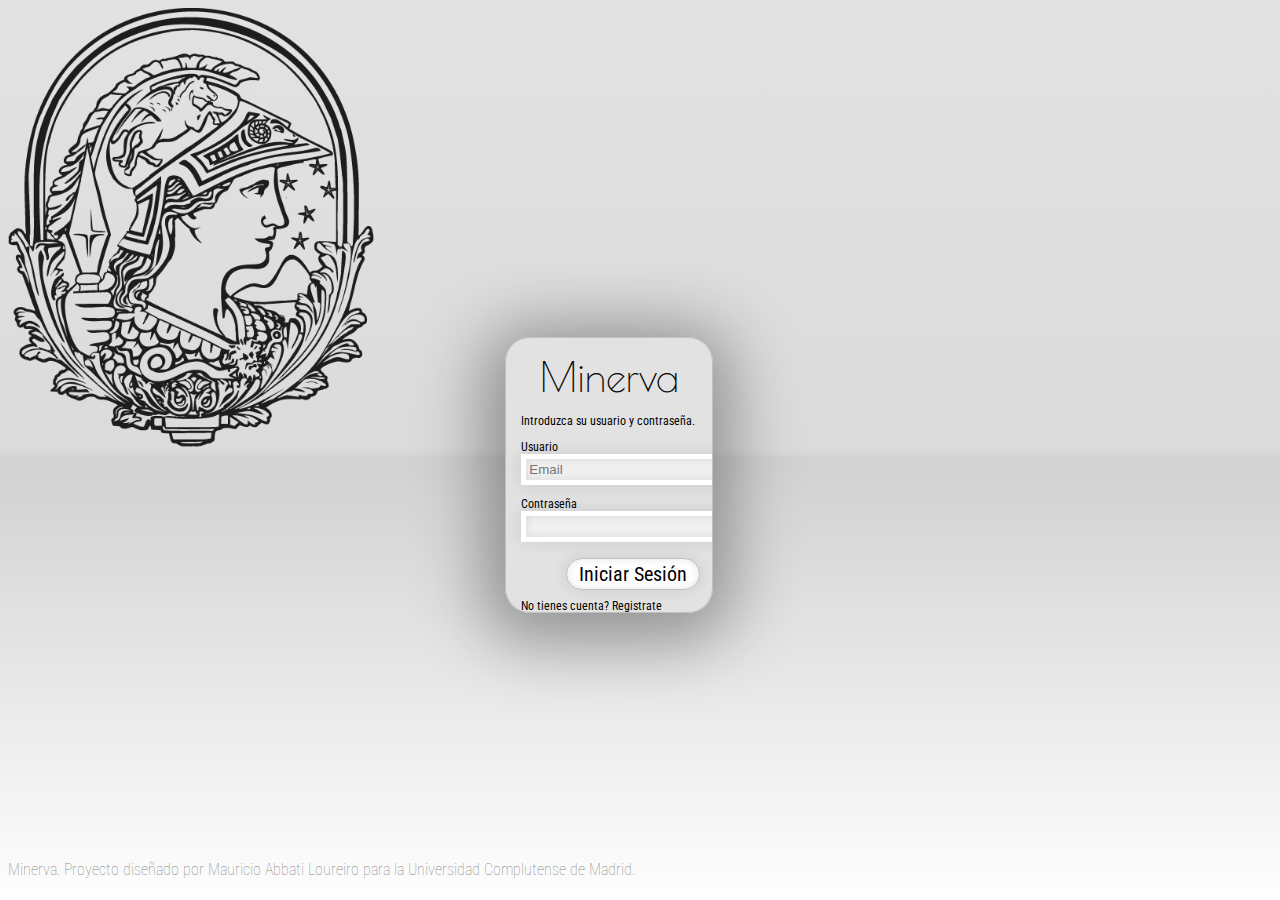
<file: index.html>
<!DOCTYPE html>
<html lang="es">
<head>
	<title>Inicio</title>
	<meta charset="UTF-8">
	<link rel="stylesheet" type="text/css" href="css/login_Minerva.css"></style>
	<script src="js/jquery-2.2.2.min.js"></script>
	<script type="text/javascript" src="js/login.js"></script>
</head>
<script language="javascript">
function getCookie(cname) {
    var name = cname + "=";
    var ca = document.cookie.split(';');
    for(var i=0; i<ca.length; i++) {
        var c = ca[i];
        while (c.charAt(0)==' ') c = c.substring(1);
        if (c.indexOf(name) == 0) return c.substring(name.length,c.length);
    }
    return "";
}

function checkCookie() {
    var cookie=getCookie("user");
	
    if (cookie=="") { window.location.href = "login.html";}
	else { window.location.href = "MainWindow.html";}
}
</script>
<body>
<script>
checkCookie();
</script>
</body>
</html>
</file>
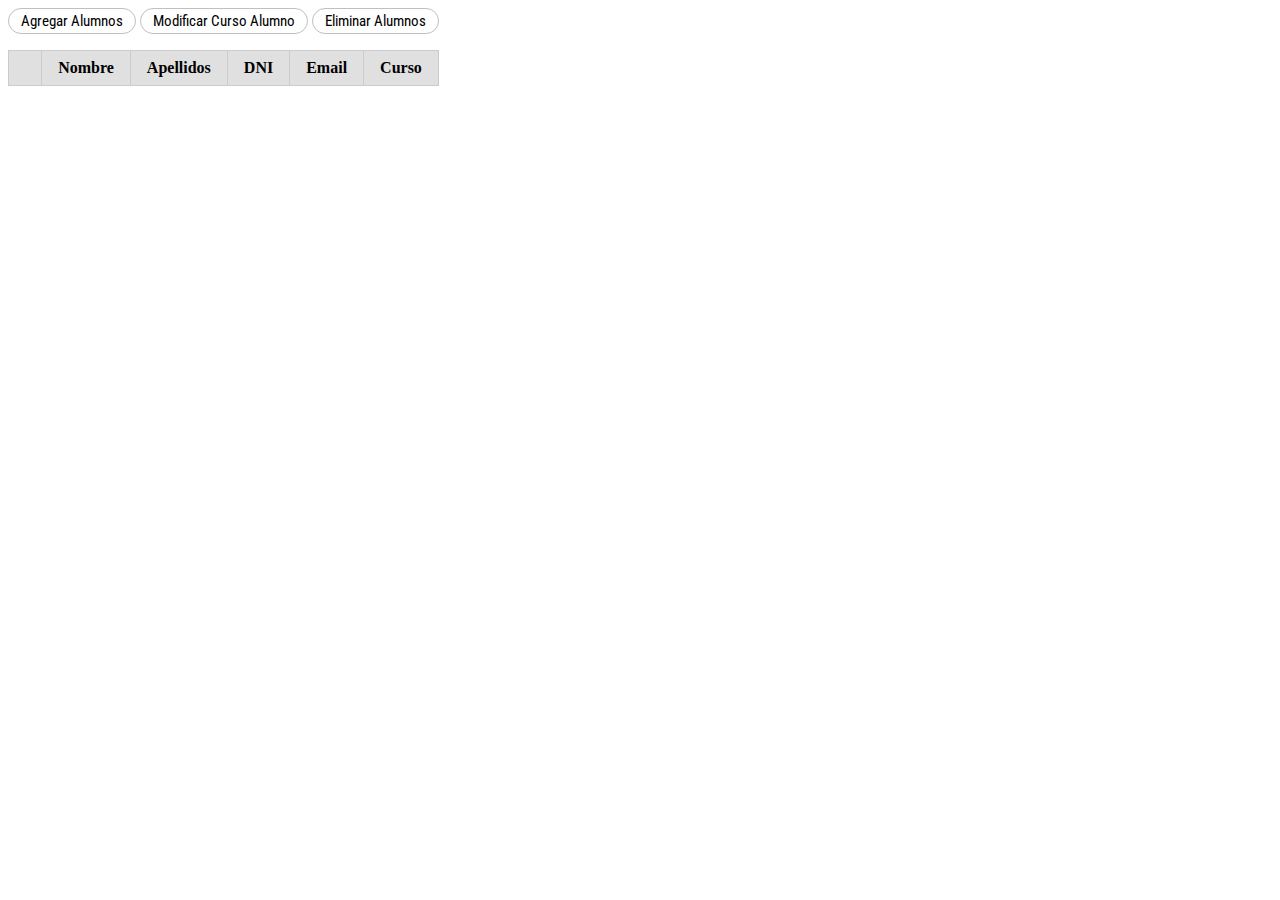
<file: alumnos.html>
<!DOCTYPE html>
<html lang="es">
<head>
	<title>Portal Minerva</title>
	<meta charset="UTF-8">
	<meta http-equiv="Pragma" content="no-cache">
	<script src="js/jquery-2.2.2.min.js"></script>
	<script src="js/jquery-ui.js"></script>
	<link rel="stylesheet" type="text/css" href="css/tables.css">
	<link rel="stylesheet" type="text/css" href="css/internalFrame_Minerva.css">
	<script type="text/javascript" src="js/internalMainWindow.js"></script>
	<script type="text/javascript" src="js/alumnos.js"></script>
	</style>
</head>
<body>
	<div class="content">
		<button type="button" onclick="redirigir('create', 'al')">Agregar Alumnos</button>
		<button type="button" onclick="modAl('al')">Modificar Curso Alumno</button>
		<button type="button" onclick="deleteAl('al')">Eliminar Alumnos</button>
		<p></p>
		<div id="text" style="display: none;">Esta es la lista de alumnos matriculados en su asignatura<br><br></div>
		<table align="center" class="pure-table" id="tabla">
			<thead>
			<tr>
				<th id="radioCol"></th>
				<th>Nombre</th>
				<th>Apellidos</th>
				<th>DNI</th>
				<th>Email</th>
				<th id="curseCol">Curso</th>
			</tr>
			</thead>
	</table> <br>
	<div id="Error"></div>
	<div id="ChangeCurse" style="display: none;">
			<form method="post" action="javascript:changeCurse()">
				<p>Introduzca el nuevo curso <input type="number" id="curse" required></p>
				<input type="submit" value ="Cambiar"/></p>
			</form><br>
	</div>
	</div>
</body>
</html>
</file>
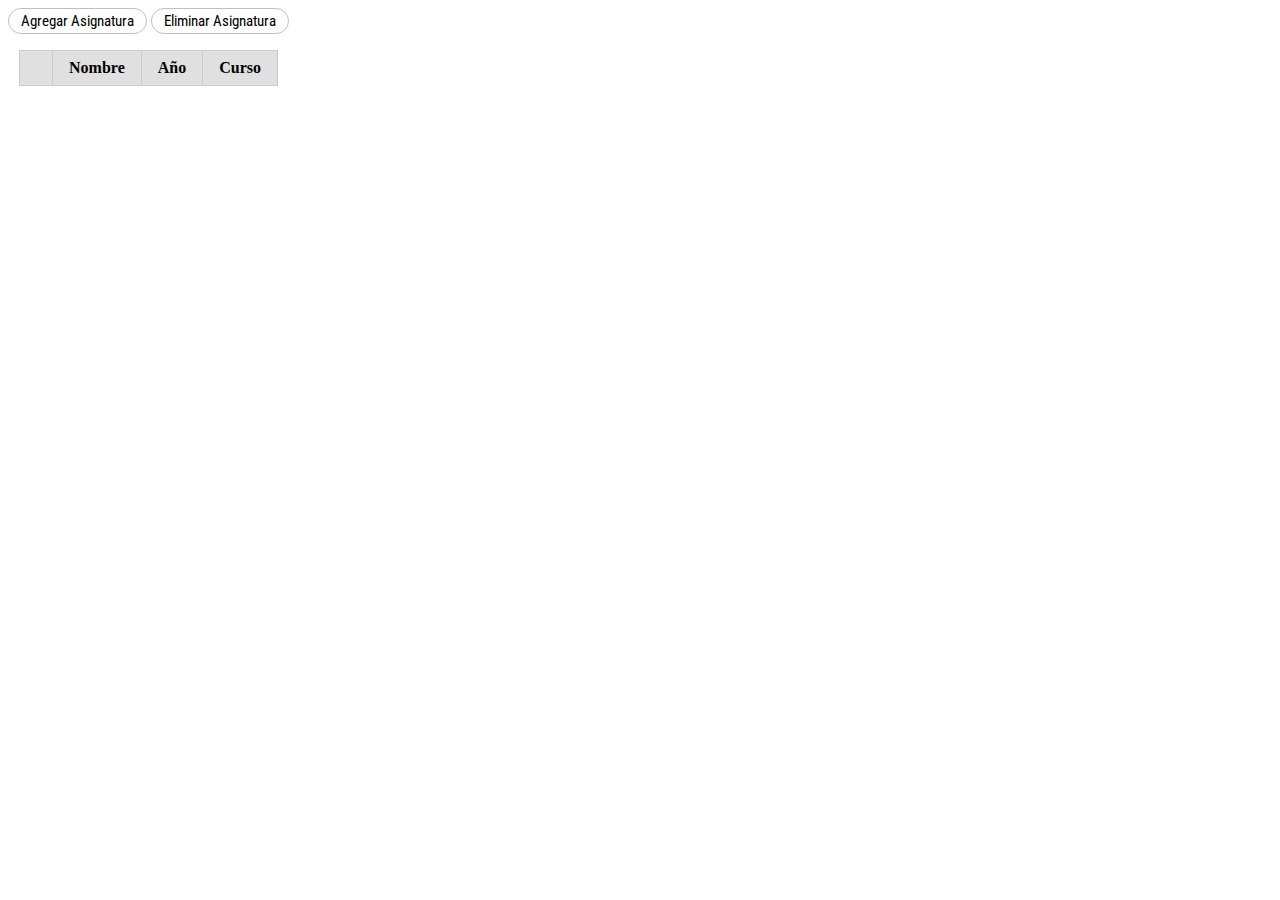
<file: asignatures.html>
<!DOCTYPE html>
<html lang="es">
<head>
	<title>Portal Minerva</title>
	<meta charset="UTF-8">
	<meta http-equiv="Pragma" content="no-cache"> 
	<link rel="stylesheet" type="text/css" href="css/tables.css">
	<link rel="stylesheet" type="text/css" href="css/internalFrame_Minerva.css">
	<script src="js/jquery-2.2.2.min.js"></script>
	<script src="js/jquery-ui.js"></script>
	<script type="text/javascript" src="js/internalMainWindow.js"></script>
	<script type="text/javascript" src="js/asignatures.js"></script>
	</style>
</head>
<body>
	<div class="content">
		<button type="button" onclick="redirigir('create', 'as')">Agregar Asignatura</button>
		<!--<button type="button" onclick="checkSelected('as')">Modificar Asignatura</button>-->
		<button type="button" onclick="deleteAs('as')">Eliminar Asignatura</button>
		<p></p>
		<table align="center" class="pure-table" id = "tabla">
			<thead>
			<tr>
				<th></th>
				<th>Nombre</th>
				<th>Año</th>
                <th>Curso</th>
			</tr>
			</thead>
	</table> <br>
	<div id="Error"></div>
	</div>
</body>
</html>
</file>
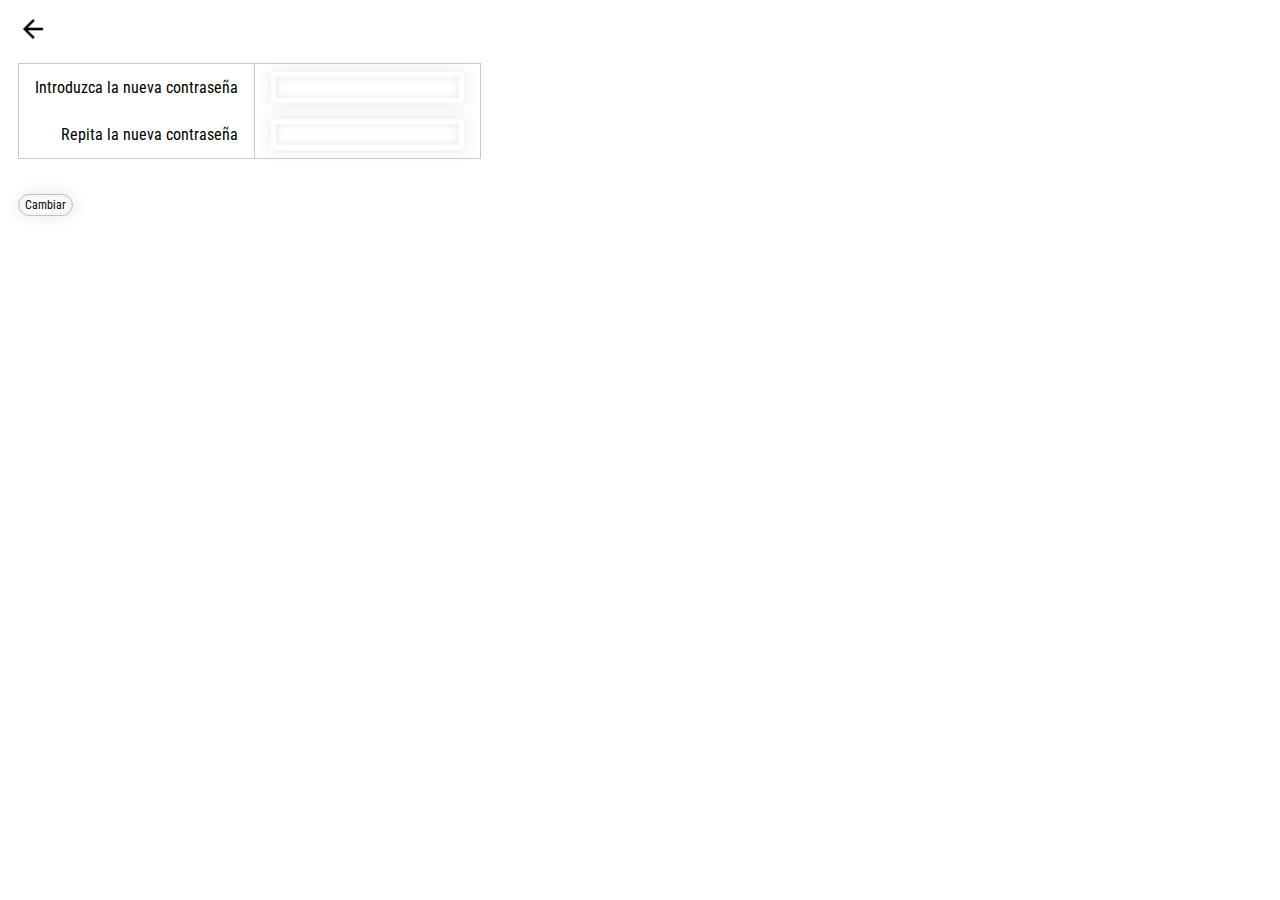
<file: change.html>
<!DOCTYPE html>
<html lang="es">
<head>
	<title>Portal Minerva</title>
	<meta charset="UTF-8">
	<meta http-equiv="Pragma" content="no-cache"> 
	<script src="js/jquery-2.2.2.min.js"></script>
	<script src="js/jquery-ui.js"></script>
	<script type="text/javascript" src="js/change.js"></script>
	<link rel="stylesheet" type="text/css" href="css/tables.css">
	<link rel="stylesheet" type="text/css" href="css/internalFrame_Minerva.css">
	</style>
</head>
<body>
	<div id="content">
		<a href="javascript: redirigir('start', null)"><img src="images/back.png"  style="vertical-align:text-top" width=30 height=30></a>
		<br><br>
		<form method="post" action="javascript:changePass(this)">
		<table class="pure-table">
			<tr><td>Introduzca la nueva contraseña</td><td> <input type="password" id="pass1" required></td></tr>
			<tr><td> Repita la nueva contraseña</td> <td> <input type="password" id="pass2" required></td></tr>
			</table>
			<div id="Error"></div>
			<p><input type="submit" value ="Cambiar"/></p>
		</form><br>
	</div>
</body>
</html>
</file>
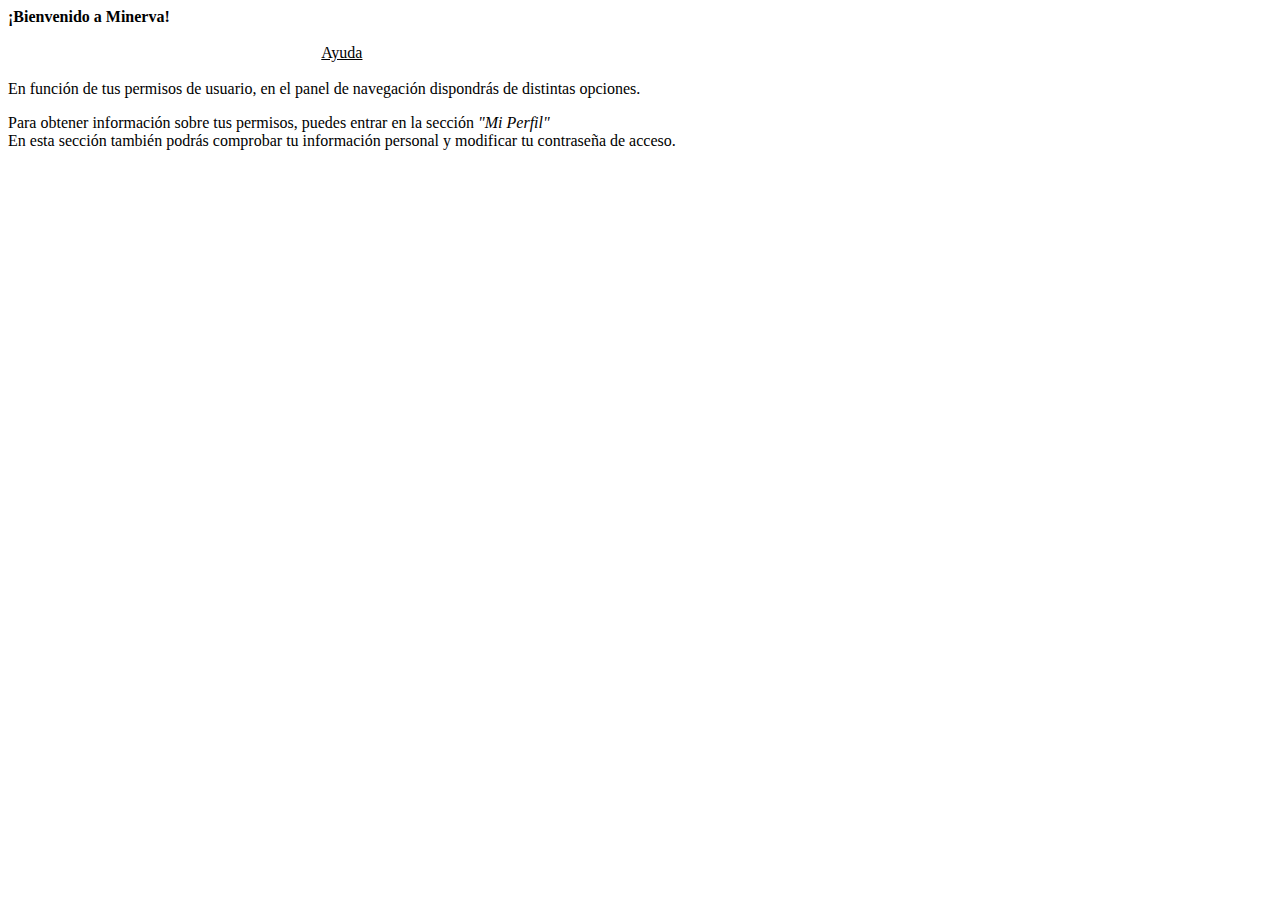
<file: home.html>
<!DOCTYPE html>
<html lang="es">
<head>
	<title>Portal Minerva</title>
	<meta charset="UTF-8">
	<link rel="stylesheet" type="text/css" href="css/internalFrame_Minerva.css">
	</style>
</head>
<body>
	<div class="content">
		<b>¡Bienvenido a Minerva! </b><br><br>
		<u><center>Ayuda</center></u><br>
		En función de tus permisos de usuario, en el panel de navegación dispondrás de distintas opciones. <br>
		<p> Para obtener información sobre tus permisos, puedes entrar en la sección <i>"Mi Perfil"</i><br>
		En esta sección también podrás comprobar tu información personal y modificar tu contraseña de acceso.</p>
		<br>
	</div>
</body>
</html>
</file>
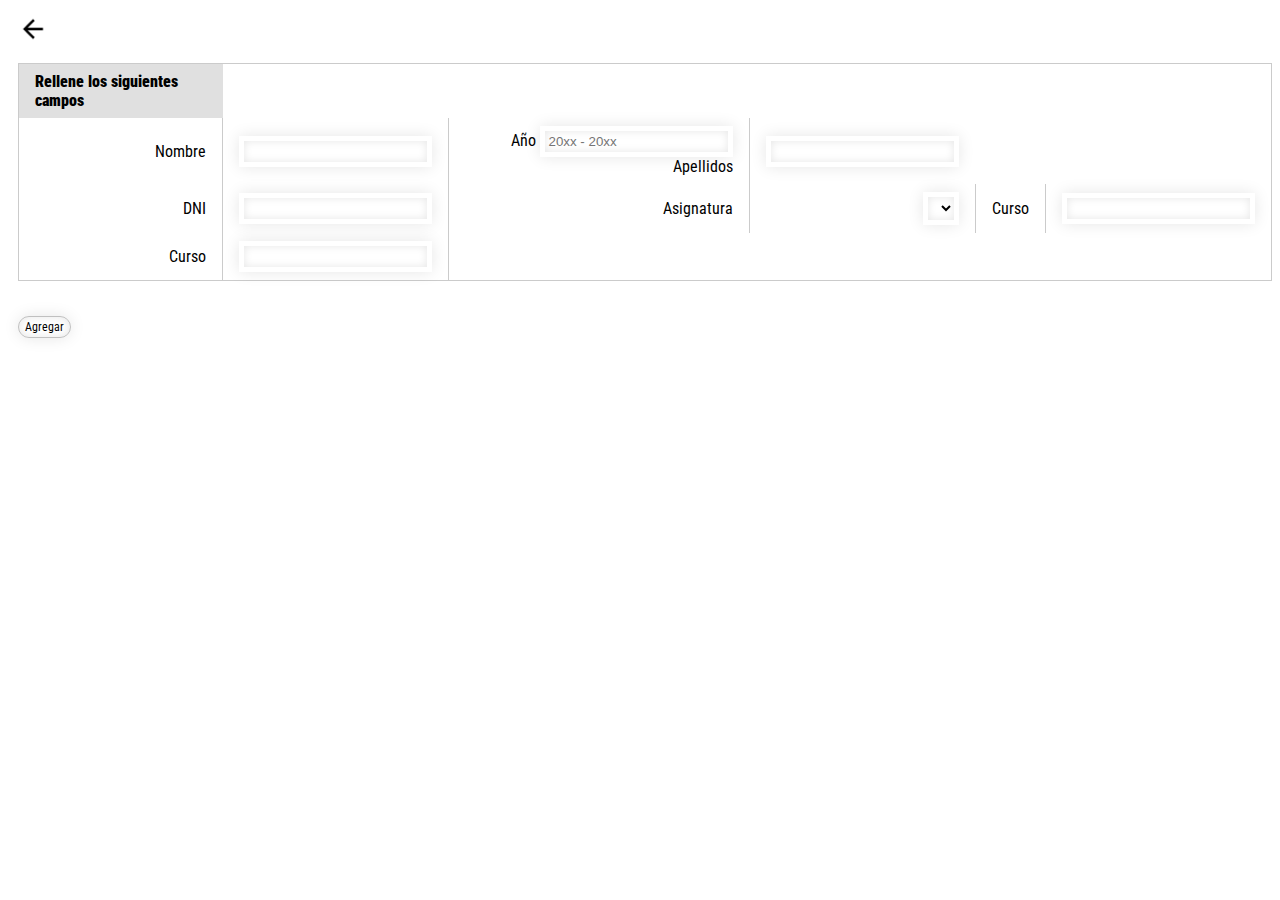
<file: internalregist.html>
<!DOCTYPE html>
<html lang="es">
<head>
	<title>Portal Minerva</title>
	<meta charset="UTF-8">
	<meta http-equiv="Pragma" content="no-cache"> 
	<script src="js/jquery-2.2.2.min.js"></script>
	<script src="js/jquery-ui.js"></script>
	<script type="text/javascript" src="js/internalMainWindow.js"></script>
	<link rel="stylesheet" type="text/css" href="css/tables.css">
	<link rel="stylesheet" type="text/css" href="css/internalFrame_Minerva.css">
	</style>
</head>
<body>
	<div id="content">
		<a href="javascript: redirigir('start', 'null')"><img src="images/back.png"  style="vertical-align:text-top" width=30 height=30></a>
		<br><br>
		<form method="post" action="javascript:create(this)">
		<table class="pure-table">
			<thead><tr><th id = "columnas"><b>Rellene los siguientes campos</b></th></tr></thead>
			<tr><td>Nombre</td><td> <input type=" text" id="nombre" required></td>
			<td> <div id ="anho">Año </div> <div id ="anho">
			<input type="text" id="anhoBox" placeholder="20xx - 20xx" required> </div>
			<div  id = "otrosDatos">Apellidos </div></td><td id = "otrosDatos"> <input type=" text" id="ap" required> </td></tr>
			<tr id = "otrosDatos"><td id = "otrosDatos">DNI </td><td id = "otrosDatos"><input type="text" id="DNI" required> </td>
			<!--<td id = "otrosDatos">Email </td><td id = "otrosDatos"> <input type="text" id="email" required></td></tr>-->
			<!--<tr id="asignatura">--><td id="asignatura">Asignatura </td><td id="asignatura"> <select id="as"> 
			</select></td><!--<td></td><td></td></tr>--><td id="curso">Curso </td><td id = "curso"> 
			<input type="number" id="cur" required></td>
			<tr id="cursoRow"><td id="curso">Curso </td><td id = "curso"> 
			<input type="number" id="cur" required></td><td id="cursotd"></td>
			<!--<td id = "otrosDatos"></td><td id = "otrosDatos"> </td>--></tr>
			</table>
			<div id="Error"></div>
			<p><input type="submit" value="Agregar"/></p>
		</form>
	</div>
</body>
</html>
</file>
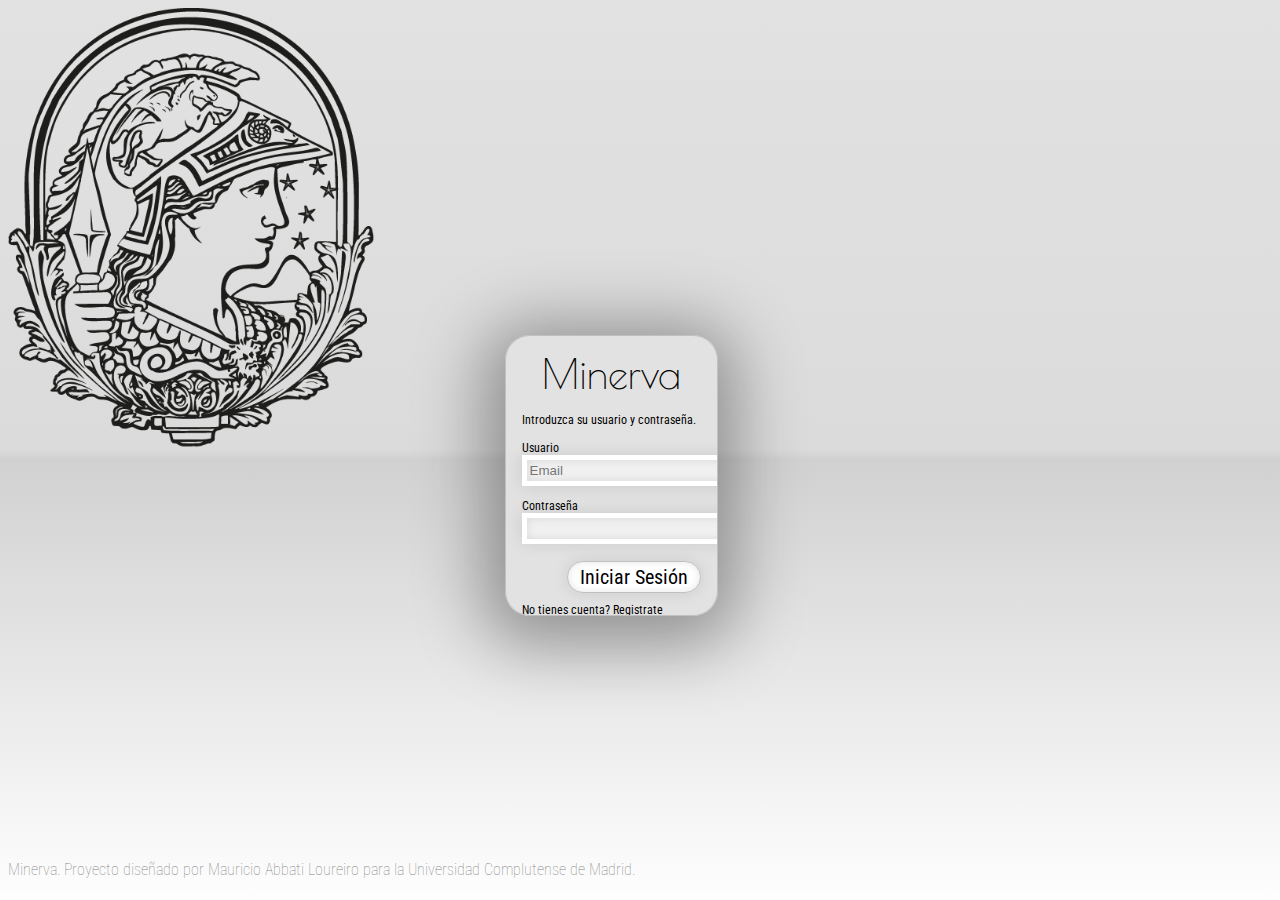
<file: login.html>
<!DOCTYPE html>
<html lang="es">
<head>
	<title>Inicio</title>
	<meta charset="UTF-8">
	<link rel="stylesheet" type="text/css" href="css/login_Minerva.css"></style>
	<script src="js/jquery-2.2.2.min.js"></script>
	<script src="js/jquery-ui.js"></script>
	<script type="text/javascript" src="js/login.js"></script>
	<link rel="icon" href="images/logo.png">
</head>
<body>
	<header>
		<!--<h1><img src="logo.png" style="vertical-align:middle" width=100 height=121 alt="Minerva logo"> Minerva</h1>-->
		<img src="images/logo.png" style="vertical-align:text-top" width=366 height=444 alt="Minerva logo">
	</header>
	<br>
	<section id="main" class="hidden">
	<!--Modificado! -->
		<div id="logoName"> Minerva</div> <br>
		Introduzca su usuario y contraseña. 
		<form class ="login" method="post" action="">
			<p>Usuario <br><input type="text" id="user" placeholder="Email" required></p>
			<p>Contraseña <br><input type="password" id="pass" required></p>
			<div id="Error"></div>
			<input type="submit" id="button" value="Iniciar Sesión" />
			</form>
			<div id="reg">No tienes cuenta? Registrate haciendo clic <u>aquí</u></div>
	</section>
	<footer>
		<h4>Minerva. Proyecto diseñado por Mauricio Abbati Loureiro para la Universidad
		Complutense de Madrid.</h4>
	</footer>
</body>
</html>
</file>
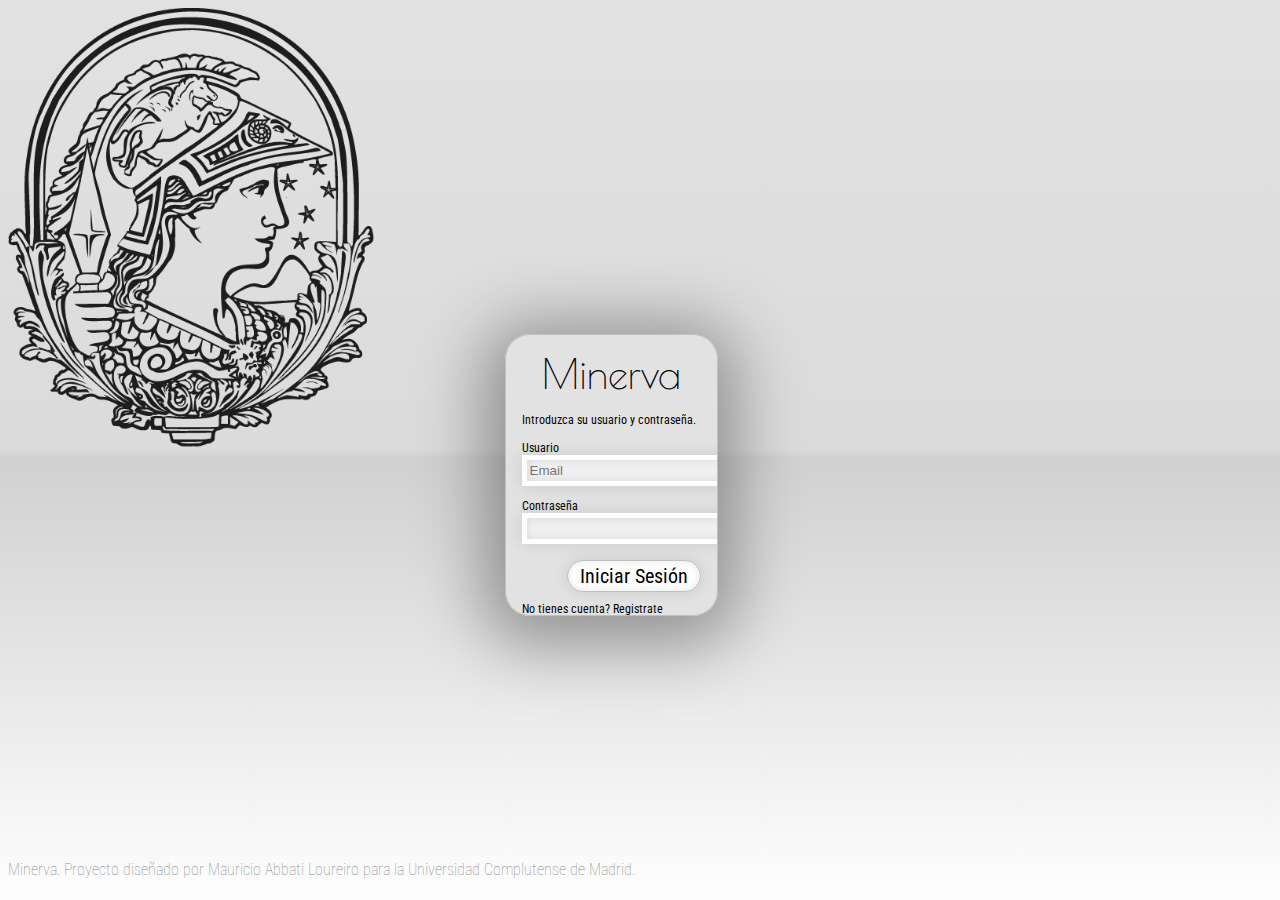
<file: MainWindow.html>
<!DOCTYPE html>
<html lang="es">
<head>
	<title>Portal Minerva</title>
	<meta charset="UTF-8">
	<meta http-equiv="Pragma" content="no-cache"> 
	<link rel="stylesheet" type="text/css" href="css/MainWindow_Minerva.css">
	</style>
	<script src="js/jquery-2.2.2.min.js"></script>
	<script src="js/jquery-ui.js"></script>
	<script type="text/javascript" src="js/MainWindow.js"></script>
	<link rel="icon" href="images/logo.png">
</head>
<body>
	<script>
		checkCookie();
	</script>
	<header>
		<h1><img src="images/logo.png" style="vertical-align:middle" width=50 height=60 alt="Minerva logo"> Minerva</h1>
		<div class="enlacesSup">
			<div id="enlacesSupText"></div>
			<a href="javascript:redirigir('start')" >Inicio</a> |
			<a href="javascript:cerrarSesion()">Cerrar Sesion</a> 
		</div>
	</header>
	<br>
	<nav role="main">
		<ul class="listaNav">
			<li id="Profile"><a href="javascript:redirigir('profile')" > Mi Perfil</a></li>
			<li id="ListaAsignaturas"><a href="javascript:redirigir('as')" >Lista Asignaturas</a></li>
			<li id="ListaProfesores"><a href="javascript:redirigir('pr')">Lista Profesores</a></li>
			<li id="ListaAlumnos"><a href="javascript:redirigir('al')">Lista Alumnos</a></li>
			<li id= "Calificaciones"><a href="javascript:redirigir('ca')">Calificaciones</a></li>
		</ul>
	</nav>
	<section id="main">
		<div id="content" src="home.html"></div>
	</section>
</body>
</html>
</file>
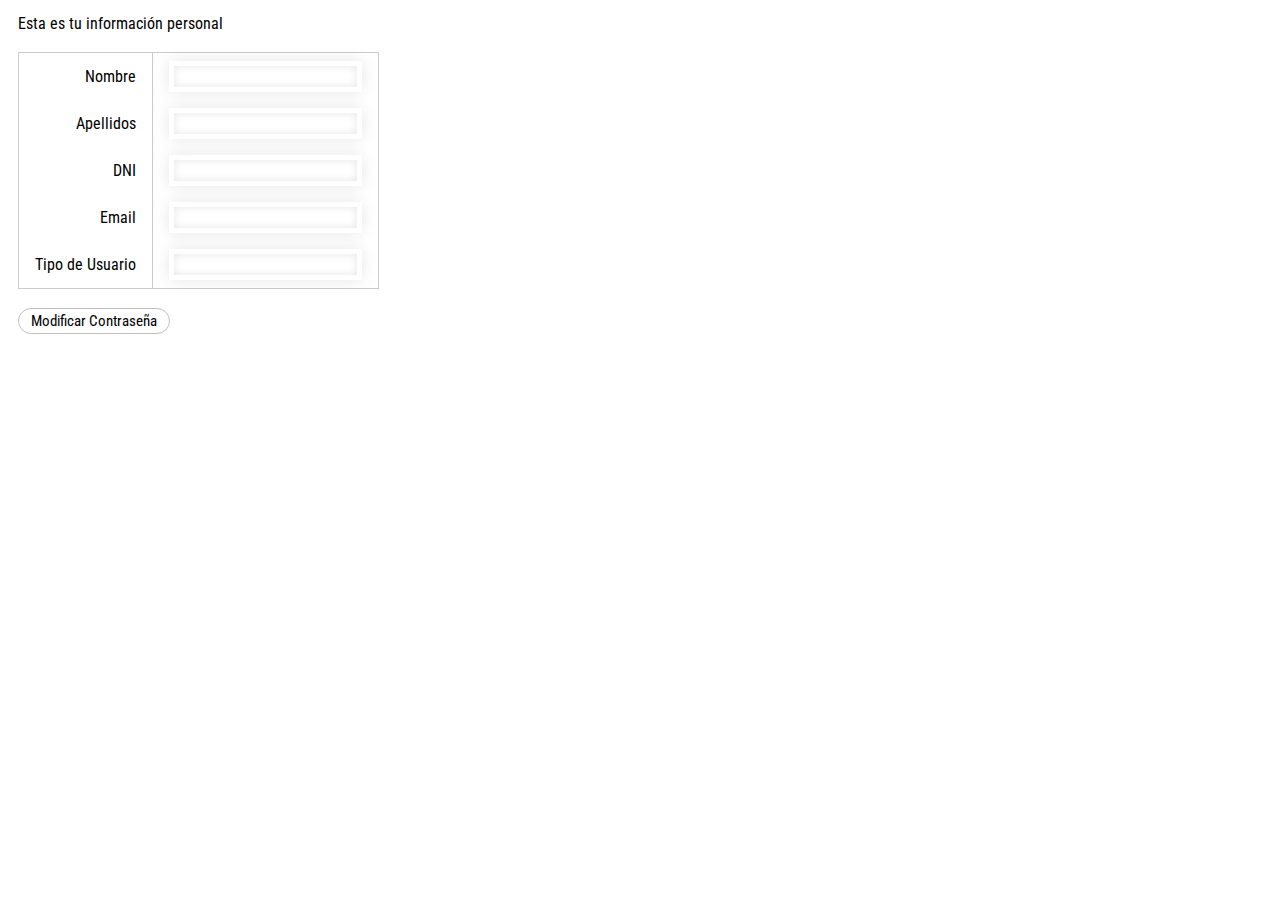
<file: myprofile.html>
<!DOCTYPE html>
<html lang="es">
<head>
	<title>Portal Minerva</title>
	<meta charset="UTF-8">
	<meta http-equiv="Pragma" content="no-cache"> 
	<link rel="stylesheet" type="text/css" href="css/tables.css">
	<link rel="stylesheet" type="text/css" href="css/internalFrame_Minerva.css">
	<script src="js/jquery-2.2.2.min.js"></script>
	<script type="text/javascript" src="js/myprofile.js"></script>
	</style>
</head>
<body>
	<div id="content">
		<form id="datos" method="" action=""> 
			Esta es tu información personal <br><br>
			<table class="pure-table">
				<tr><td>Nombre</td><td> <input type="text" name="name" disabled></td></tr>
				<tr><td>Apellidos</td><td> <input type="text"  name="lastname" disabled></td></tr>
				<tr><td>DNI</td><td> <input type="text"  name="dni" disabled></td></tr>
				<tr><td>Email</td><td> <input type="text" name="email" disabled></td></tr>
				<tr><td>Tipo de Usuario</td><td> <input type="text" name="permision" disabled></td></tr>
			</table>
		</form><br>
		<button type="button"  onclick="chanePass()" >Modificar Contraseña</button> <br>
	</div>
</body>
</html>
</file>
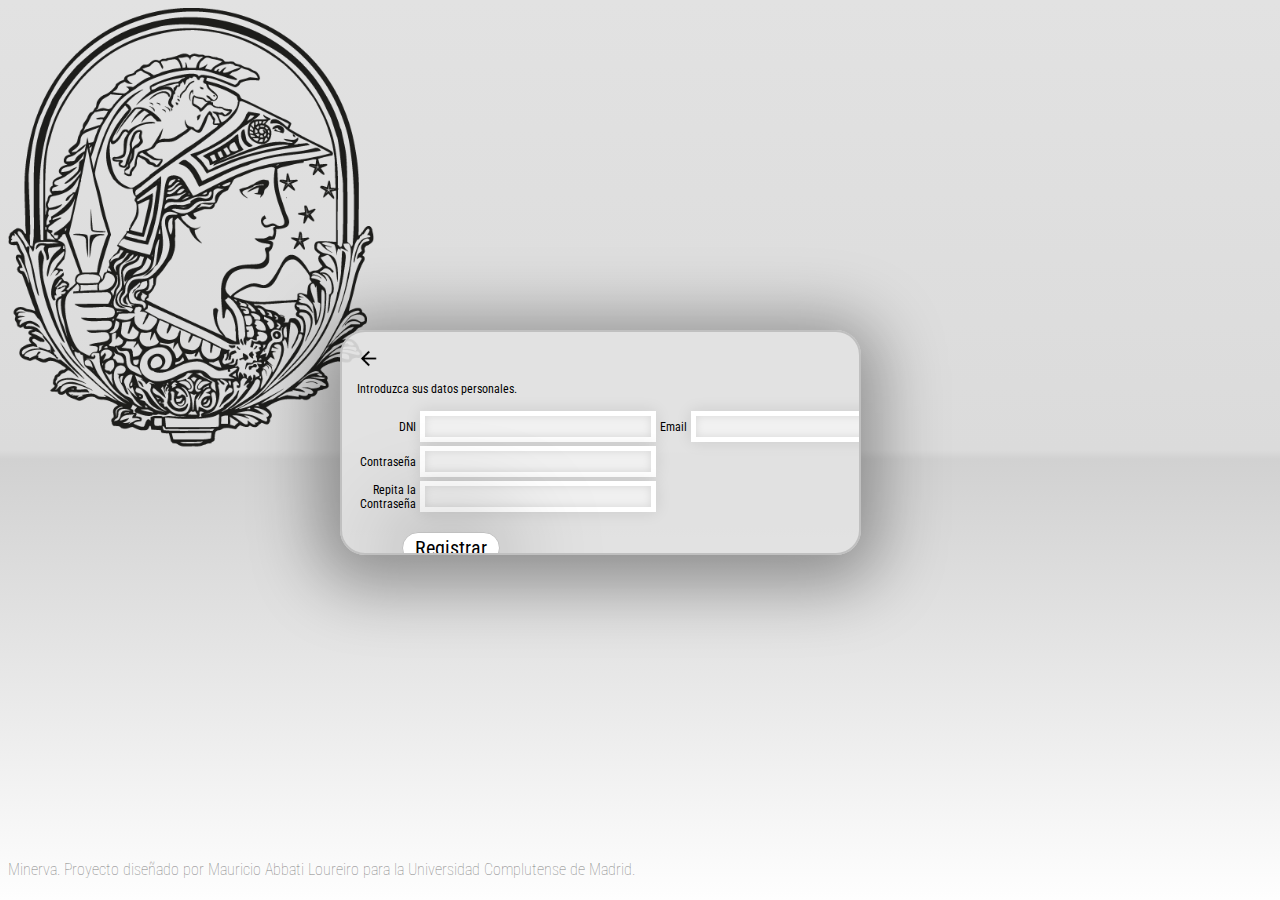
<file: registration.html>
<!DOCTYPE html>
<html lang="es">
<head>
	<title>Registro</title>
	<meta charset="UTF-8">
	<link rel="stylesheet" type="text/css" href="css/registration_Minerva.css"></style>
	<script type="text/javascript" src="js/jquery-2.2.2.min.js"></script>
	<script type="text/javascript" src="js/jquery-ui.js"></script>
	<script type="text/javascript" src="js/registration.js"></script>
	<link rel="icon" href="images/logo.png">
</head>
<body>
	<header>
		<!--<h1>Registro - Minerva</h1>-->
		<img src="images/logo.png" style="vertical-align:text-top" width=366 height=444 alt="Minerva logo">
	</header>
	<br>
	<section id="main">
		<!--<a href="login.html"></a>-->
		<img src="images/back.png"  style="vertical-align:text-top" width=30 height=30> <br>
		<p>Introduzca sus datos personales. </p>
		<form method="post" action="javascript:submit(this)">
		<table>
			<tr><td>DNI </td><td><input type="text" id="DNI" required> </td>
			<td>Email </td><td> <input type="email" id="email" required></td></tr>
			<tr><td>Contraseña</td><td> <input type="password" id="pass1" required> </td> </tr>
			<tr><td>Repita la Contraseña </td><td><input type="password" id="pass2" required></td></tr>
			</table>
			<div id="Error"></div>
			<p><input type="submit" value="Registrar" /></p>
		</form>
	</section>
	<footer>
		<h4>Minerva. Proyecto diseñado por Mauricio Abbati Loureiro para la Universidad
		Complutense de Madrid.</h4>
	</footer>
</body>
</html>
</file>
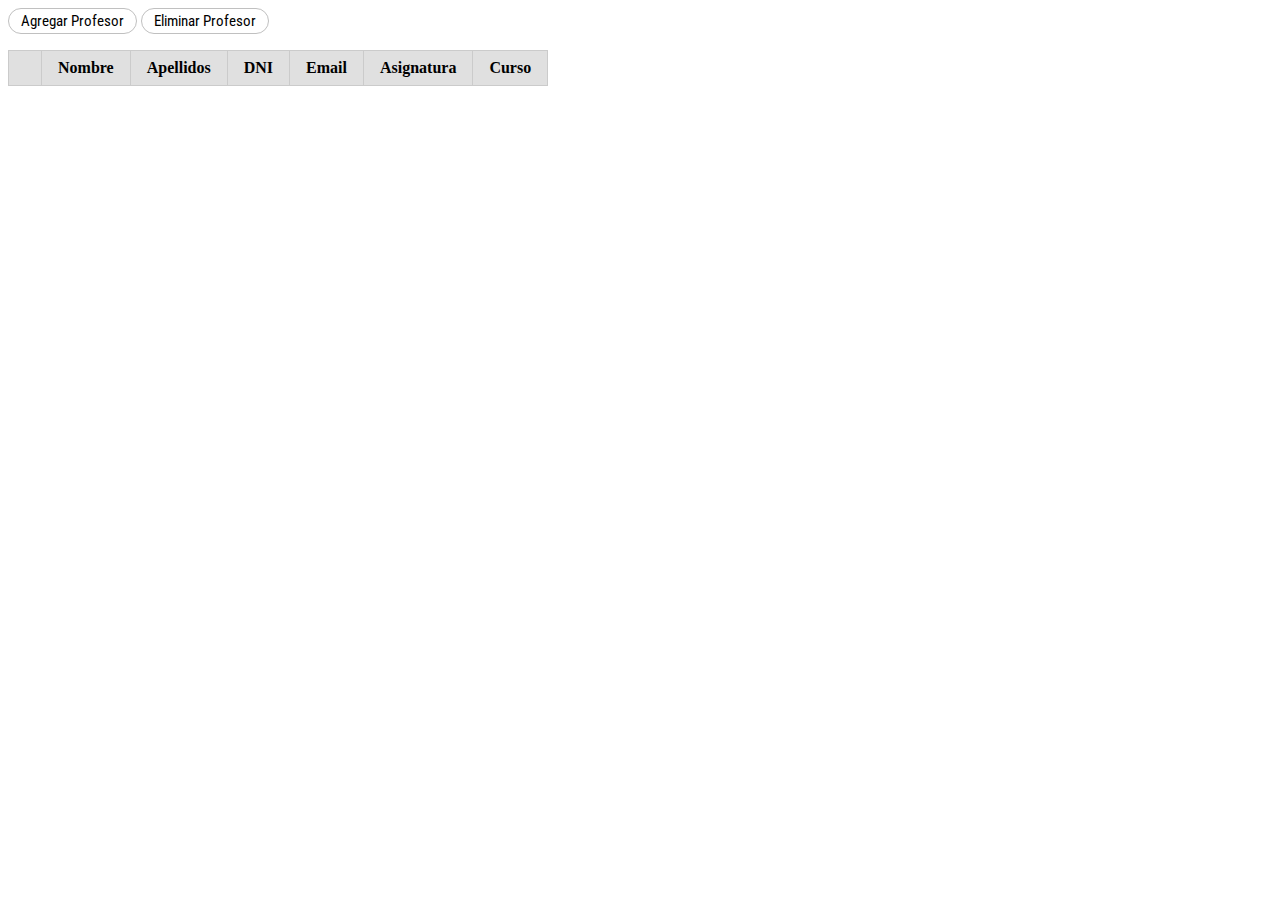
<file: teachers.html>
<!DOCTYPE html>
<html lang="es">
<head>
	<title>Portal Minerva</title>
	<meta charset="UTF-8">
	<meta http-equiv="Pragma" content="no-cache">
	<link rel="stylesheet" type="text/css" href="css/tables.css">
	<link rel="stylesheet" type="text/css" href="css/internalFrame_Minerva.css">
	<script src="js/jquery-2.2.2.min.js"></script>
	<script src="js/jquery-ui.js"></script>
	<script type="text/javascript" src="js/internalMainWindow.js"></script>
	<script type="text/javascript" src="js/teachers.js"></script>
	</style>
</head>
<body>
	<div class="content">
		<button type="button" onclick="redirigir('create', 'pr')">Agregar Profesor</button>
		<!--<button type="button" onclick="checkSelected('pr')">Modificar Profesor</button>-->
		<button type="button" onclick="deletePr('pr')">Eliminar Profesor</button>
		<p></p>
		<table align="center" class="pure-table" id="tabla">
			<thead>
			<tr>
				<th></th>
				<th>Nombre</th>
				<th>Apellidos</th>
				<th>DNI</th>
				<th>Email</th>
				<th>Asignatura</th>
				<th>Curso</th>
			</tr>
			</thead>
	</table> <br>
	<div id="Error"></div>
	</div>
</body>
</html>
</file>
<file: css/login_Minerva.css>
@import url('https://fonts.googleapis.com/css?family=Poiret+One');
@import url(https://fonts.googleapis.com/css?family=Roboto+Condensed);

body{
	background: rgb(226,226,226);
	background: -moz-linear-gradient(top, rgba(226,226,226,1) 0%, rgba(219,219,219,1) 50%, rgba(209,209,209,1) 51%, rgba(254,254,254,1) 100%);
	background: -webkit-linear-gradient(top, rgba(226,226,226,1) 0%,rgba(219,219,219,1) 50%,rgba(209,209,209,1) 51%,rgba(254,254,254,1) 100%);
	background: linear-gradient(to bottom, rgba(226,226,226,1) 0%,rgba(219,219,219,1) 50%,rgba(209,209,209,1) 51%,rgba(254,254,254,1) 100%);
	filter: progid:DXImageTransform.Microsoft.gradient( startColorstr='#e2e2e2', endColorstr='#fefefe',GradientType=0 );
	background-repeat: no-repeat;
	background-attachment: fixed;
}

input, select {
    border: 5px solid white; 
    -webkit-box-shadow: 
      inset 0 0 8px  rgba(0,0,0,0.1),
            0 0 16px rgba(0,0,0,0.1); 
    -moz-box-shadow: 
      inset 0 0 8px  rgba(0,0,0,0.1),
            0 0 16px rgba(0,0,0,0.1); 
    box-shadow: 
      inset 0 0 8px  rgba(0,0,0,0.1),
            0 0 16px rgba(0,0,0,0.1); 
    padding: 3px;
    background: rgba(255,255,255,0.5);
}

input[type="text"] {
   width: 220px;
 }
 
input[type="password"] {
   width: 220px;
 }

input[type="submit"] {
    background-color: #FFFFFF;
    border: 3px solid #555555;
    color: black;
    padding: 3px 12px;
	font-family: 'Roboto Condensed', sans-serif;
    text-align: center;
    text-decoration: none;
    display: inline-block;
    font-size: 20px;
    margin: 4px 45px -10px;
    -webkit-transition-duration: 0.4s; /* Safari */
    transition-duration: 0.4s;
    cursor: pointer;
	border-radius: 25px;
    border: 1px solid #C0C0C0;
}

input[type="submit"]:hover {
    background-color: #555555;
    color: white;
}

#logoName {
	text-align:center;
	font-family: 'Poiret One', cursive;
	font-size: 40px;
}

#main {
	font-family: 'Roboto Condensed', sans-serif;
}

.hidden { display: none; }
	
section#main{
	position: absolute; 
	top: 50%; 
	left: 50%; 
	margin: -155px 0 0 -135px;
	/*Original background-color: rgba(255, 255, 255, 0.35);*/
	background-color: rgba(226, 226, 226, 0.9);
	border-radius: 25px;
    border: 1px solid #C0C0C0;
    padding: 20px; 
    width: 230px;
    height: auto; 
	-webkit-box-shadow: -2px 10px 66px 20px rgba(0,0,0,0.35);
	-moz-box-shadow: -2px 10px 66px 20px rgba(0,0,0,0.35);
	box-shadow: -2px 10px 66px 20px rgba(0,0,0,0.35);
}

u {
	cursor: pointer;
}

.Error {
	color: red;
}

#reg {
	margin-top: 15px;
	margin-bottom: -10px;
}

footer {
	font-family: 'Roboto Condensed', sans-serif;
	position:absolute;
	bottom:0;
	height: auto;
	/*margin-top: -6em;*/
}

h4 {
	opacity: 0.5; 
	text-align: center;
	font-weight: lighter;
}
</file>
<file: css/internalFrame_Minerva.css>
@import url(https://fonts.googleapis.com/css?family=Roboto+Condensed);

#content{
	font-family: 'Roboto Condensed', sans-serif;
	word-wrap: break-word; /*Beta*/
	margin-left: 10px;
	margin-top: 6px;
	margin-bottom: 6px;
}

input, select {
    border: 5px solid white; 
    -webkit-box-shadow: 
      inset 0 0 8px  rgba(0,0,0,0.1),
            0 0 16px rgba(0,0,0,0.1); 
    -moz-box-shadow: 
      inset 0 0 8px  rgba(0,0,0,0.1),
            0 0 16px rgba(0,0,0,0.1); 
    box-shadow: 
      inset 0 0 8px  rgba(0,0,0,0.1),
            0 0 16px rgba(0,0,0,0.1); 
    padding: 3px;
    background: rgba(255,255,255,0.5);
}

input[type="submit"] {
    background-color: #FFFFFF;
    border: 3px solid #555555;
    color: black;
    padding: 3px 6px;
	font-family: 'Roboto Condensed', sans-serif;
    text-align: center;
    text-decoration: none;
    display: inline-block;
	margin-top: -150px;
    font-size: 12px;
    -webkit-transition-duration: 0.4s; /* Safari */
    transition-duration: 0.4s;
    cursor: pointer;
	border-radius: 25px;
    border: 1px solid #C0C0C0;
}

input[type="submit"]:hover {
    background-color: #555555;
    color: white;
}

div {
	 display: inline-block;
}

/*table {
    border-collapse:separate;
    border:solid gray 1px;
    border-radius:6px;
    -moz-border-radius:6px;
}

td, th {
    border-left:solid gray 1px;
    border-top:solid gray 1px;
}

th {
    background-color: #00CCCC;
    border-top: none;
}

td:first-child {
     border-left: none;
}*/

button {
    background-color: #FFFFFF;
    border: none;
    color: black;
    padding: 3px 12px;
	font-family: 'Roboto Condensed', sans-serif;
    text-align: center;
    text-decoration: none;
    display: inline-block;
    font-size: 15px;
    -webkit-transition-duration: 0.4s; /* Safari */
    transition-duration: 0.4s;
    cursor: pointer;
	border-radius: 25px;
    border: 1px solid #C0C0C0;
	-webkit-box-shadow: 0px 0px 87px -15px rgba(0,0,0,0.75);
	-moz-box-shadow: 0px 0px 87px -15px rgba(0,0,0,0.75);
	box-shadow: 0px 0px 87px -15px rgba(0,0,0,0.75);
}

button:hover {
    background-color: #555555;
    color: white;
}
</file>
<file: css/MainWindow_Minerva.css>
@import url('https://fonts.googleapis.com/css?family=Poiret+One');
@import url(https://fonts.googleapis.com/css?family=Roboto+Condensed);

html {
	width: auto;
}

*  {
	font-family: 'Roboto Condensed', sans-serif;
	white-space: nowrap;
}

body{
	background: rgb(226,226,226);
	background: -moz-linear-gradient(top, rgba(226,226,226,1) 0%, rgba(219,219,219,1) 50%, rgba(209,209,209,1) 51%, rgba(254,254,254,1) 100%);
	background: -webkit-linear-gradient(top, rgba(226,226,226,1) 0%,rgba(219,219,219,1) 50%,rgba(209,209,209,1) 51%,rgba(254,254,254,1) 100%);
	background: linear-gradient(to bottom, rgba(226,226,226,1) 0%,rgba(219,219,219,1) 50%,rgba(209,209,209,1) 51%,rgba(254,254,254,1) 100%);
	filter: progid:DXImageTransform.Microsoft.gradient( startColorstr='#e2e2e2', endColorstr='#fefefe',GradientType=0 );
	background-repeat: no-repeat;
	background-attachment: fixed;
}

header {
	width: auto;
}


h1 {
	font-family: 'Poiret One', cursive;
}

#enlacesSupText {
	font-size: 14pt;
	color: #4d4d4d;
	font-style: italic;
	display: inline-table;
	margin-left: 30px;
	margin-right: 10px;
	
}

.enlacesSup {
	display: inline-table;
	margin: 0;
	margin-left: -30px;
	margin-right: 0;
	border-radius: 25px;
    border: 2px solid #C0C0C0;
    padding: 5px; 
    width: 98%;
	max-width: 98%;
    height: 1px; 
	background-color: rgba(255, 255, 255, 0.7);
	-webkit-box-shadow: -2px 10px 66px -8px rgba(0,0,0,0.35);
	-moz-box-shadow: -2px 10px 66px -8px rgba(0,0,0,0.35);
	box-shadow: -2px 10px 66px -8px rgba(0,0,0,0.35);
}

a:link {
		font-size: 14pt;
		color: #4d4d4d;
		text-decoration: none;
	}

a:visited {
	font-size: 14pt;
		color: #4d4d4d;
		text-decoration: none;
	}
	
a:hover {
	font-size: 14pt;
		color: #262626;
		text-decoration: underline;
	}
	
a:active {
	font-size: 14pt;
		color: #4d4d4d;
		text-decoration: underline;
	}
	
section#main{
  float: left;
  position:inline;
  margin-left: 5px;
  display: inline-table;
	margin: 0;
	margin-right: 0;
	border-radius: 25px;
    border: 1px solid #C0C0C0;
    padding: 5px; 
    width: 75.2%;
	max-width: 75.2%;
	 height: 70px; 
	background-color: rgba(255, 255, 255, 0.7);
	-webkit-box-shadow: -2px 10px 66px -8px rgba(0,0,0,0.35);
	-moz-box-shadow: -2px 10px 66px -8px rgba(0,0,0,0.35);
	box-shadow: -2px 10px 66px -8px rgba(0,0,0,0.35);
}

nav{    
	float: left;
	display: inline;
	margin: 0;
	margin-right: 10px;
	margin-left: -30px;
	border-radius: 25px;
    border: 1px solid #C0C0C0;
    padding: 20px; 
    width: auto;
    height: 150px; 
	background-color: rgba(255, 255, 255, 0.7);
	-webkit-box-shadow: -2px 10px 66px -8px rgba(0,0,0,0.35);
	-moz-box-shadow: -2px 10px 66px -8px rgba(0,0,0,0.35);
	box-shadow: -2px 10px 66px -8px rgba(0,0,0,0.35);
}

.listaNav {
	margin: 0;
	margin-left: 30px
	padding: 0;
}

/*footer {
	font-family: 'Roboto Condensed', sans-serif;
	position:absolute;
	bottom:0;
	height: auto;
	margin-top: -6em;
}*/

h4 {
	opacity: 0.5; 
	text-align: center;
	font-weight: lighter;
}
</file>
<file: css/registration_Minerva.css>
@import url('https://fonts.googleapis.com/css?family=Poiret+One');
@import url(https://fonts.googleapis.com/css?family=Roboto+Condensed);
body{
background: rgb(226,226,226);
background: -moz-linear-gradient(top, rgba(226,226,226,1) 0%, rgba(219,219,219,1) 50%, rgba(209,209,209,1) 51%, rgba(254,254,254,1) 100%);
background: -webkit-linear-gradient(top, rgba(226,226,226,1) 0%,rgba(219,219,219,1) 50%,rgba(209,209,209,1) 51%,rgba(254,254,254,1) 100%);
background: linear-gradient(to bottom, rgba(226,226,226,1) 0%,rgba(219,219,219,1) 50%,rgba(209,209,209,1) 51%,rgba(254,254,254,1) 100%);
filter: progid:DXImageTransform.Microsoft.gradient( startColorstr='#e2e2e2', endColorstr='#fefefe',GradientType=0 );
	background-repeat: no-repeat;
	background-attachment: fixed;
}

input {
    border: 5px solid white; 
    -webkit-box-shadow: 
      inset 0 0 8px  rgba(0,0,0,0.1),
            0 0 16px rgba(0,0,0,0.1); 
    -moz-box-shadow: 
      inset 0 0 8px  rgba(0,0,0,0.1),
            0 0 16px rgba(0,0,0,0.1); 
    box-shadow: 
      inset 0 0 8px  rgba(0,0,0,0.1),
            0 0 16px rgba(0,0,0,0.1); 
    padding: 3px;
    background: rgba(255,255,255,0.5);
}

input[type="text"] {
   width: 220px;
 }
 
input[type="password"] {
   width: 220px;
 }

input[type="submit"] {
    background-color: #FFFFFF;
    border: 3px solid #555555;
    color: black;
    padding: 3px 12px;
	font-family: 'Roboto Condensed', sans-serif;
    text-align: center;
    text-decoration: none;
    display: inline-block;
    font-size: 20px;
    margin: 4px 45px -10px;
    -webkit-transition-duration: 0.4s; /* Safari */
    transition-duration: 0.4s;
    cursor: pointer;
	border-radius: 25px;
    border: 1px solid #C0C0C0;
}

input[type="submit"]:hover {
    background-color: #555555;
    color: white;
}

header {
	font-family: 'Poiret One', cursive;
}

#main {
	font-family: 'Roboto Condensed', sans-serif;
	
}


table {
	text-align:right;
}
	
section#main{
	display: none;
	position: absolute; 
	top: 50%; 
	left: 50%; 
	margin: -155px 0 0 -300px;
	/*Original background-color: rgba(255, 255, 255, 0.65);*/
	background-color: rgba(226, 226, 226, 0.90);
	border-radius: 25px;
    border: 3px solid #C0C0C0;
    padding: 20px; 
    width: auto;
    height: auto; 
	-webkit-box-shadow: -2px 10px 66px 20px rgba(0,0,0,0.35);
	-moz-box-shadow: -2px 10px 66px 20px rgba(0,0,0,0.35);
	box-shadow: -2px 10px 66px 20px rgba(0,0,0,0.35);
}

.Error {
	color: red;
}

img {
	cursor: pointer;
}

input[type="submit"] {
  background-color: #FFFFFF;
    border: 3px solid #555555;
    color: black;
    padding: 3px 12px;
	font-family: 'Roboto Condensed', sans-serif;
    text-align: center;
    text-decoration: none;
    display: inline-block;
    font-size: 20px;
    -webkit-transition-duration: 0.4s; /* Safari */
    transition-duration: 0.4s;
    cursor: pointer;
	border-radius: 25px;
    border: 1px solid #C0C0C0;
	-webkit-box-shadow: -1px 5px 99px 10px rgba(0,0,0,0.35);
	-moz-box-shadow: -1px 5px 99px 10px rgba(0,0,0,0.35);
	box-shadow: -1px 5px 99px 10px rgba(0,0,0,0.35);
}

input[type="submit"]:hover {
    background-color: #555555;
    color: white;
}

footer {
	font-family: 'Roboto Condensed', sans-serif;
	position:absolute;
	bottom:0;
	height: auto;
}

h4 {
	opacity: 0.5; 
	text-align: center;
	font-weight: lighter;
}
</file>
<file: css/tables.css>
.pure-table {
    /* Remove spacing between table cells (from Normalize.css) */
    border-collapse: collapse;
    border-spacing: 0;
    empty-cells: show;
    border: 1px solid #cbcbcb;
	text-align:right;
}

.pure-table caption {
    color: #000;
    font: italic 85%/1 arial, sans-serif;
    padding: 1em 0;
    text-align: center;
}

.pure-table td,
.pure-table th {
    border-left: 1px solid #cbcbcb;/*  inner column border */
    border-width: 0 0 0 1px;
    font-size: inherit;
    margin: 0;
    overflow: visible; /*to make ths where the title is really long work*/
    padding: 0.5em 1em; /* cell padding */
}

/* Consider removing this next declaration block, as it causes problems when
there's a rowspan on the first cell. Case added to the tests. issue#432 */
.pure-table td:first-child,
.pure-table th:first-child {
    border-left-width: 0;
}

.pure-table thead {
    background-color: #e0e0e0;
    color: #000;
    text-align: left;
    vertical-align: bottom;
}

/*
striping:
   even - #fff (white)
   odd  - #f2f2f2 (light gray)
*/
.pure-table td {
    background-color: transparent;
}
.pure-table-odd td {
    background-color: #f2f2f2;
}

/* nth-child selector for modern browsers */
.pure-table-striped tr:nth-child(2n-1) td {
    background-color: #f2f2f2;
}

/* BORDERED TABLES */
.pure-table-bordered td {
    border-bottom: 1px solid #cbcbcb;
}
.pure-table-bordered tbody > tr:last-child > td {
    border-bottom-width: 0;
}


/* HORIZONTAL BORDERED TABLES */

.pure-table-horizontal td,
.pure-table-horizontal th {
    border-width: 0 0 1px 0;
    border-bottom: 1px solid #cbcbcb;
}
.pure-table-horizontal tbody > tr:last-child > td {
    border-bottom-width: 0;
}
</file>
